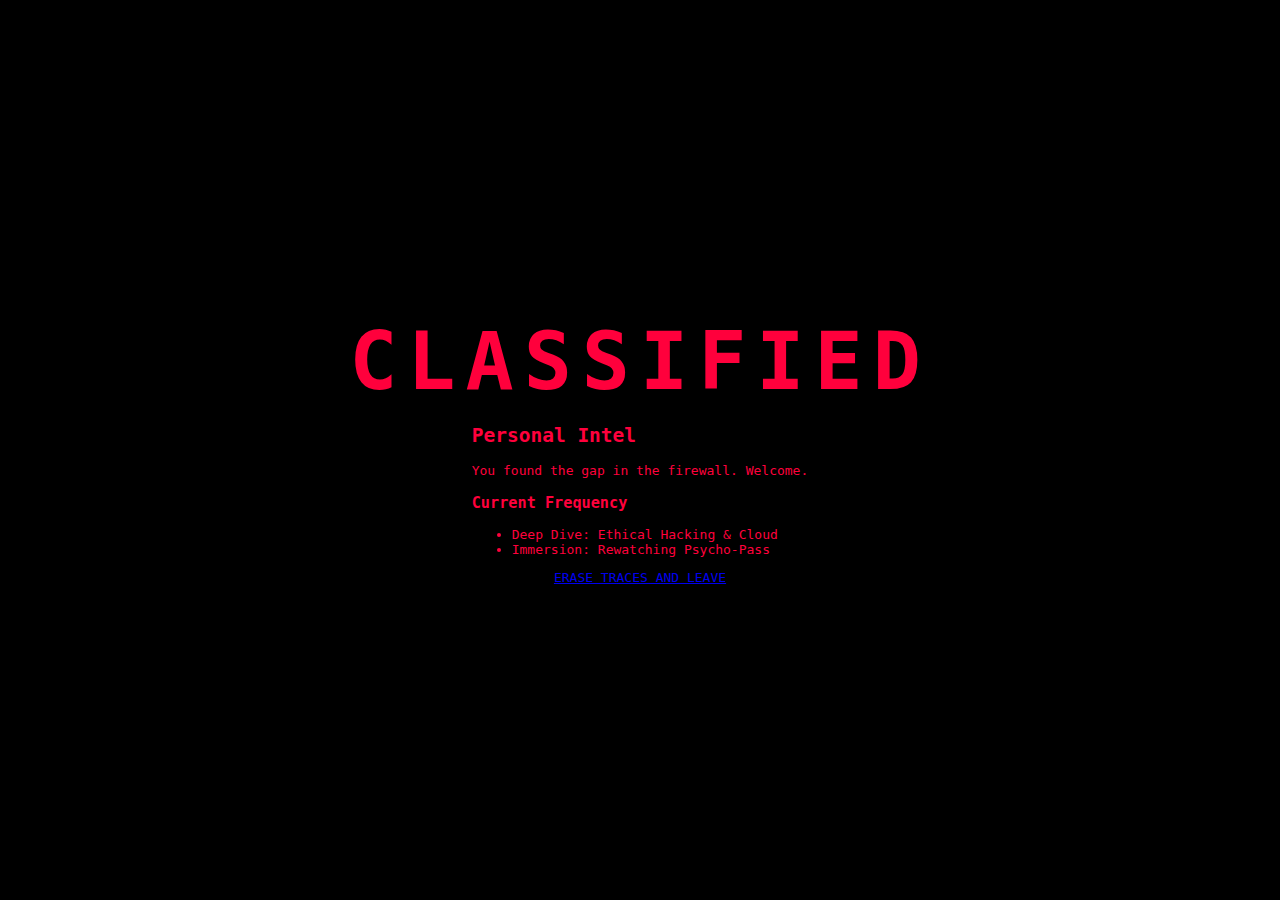
<file: secret.html>
<!DOCTYPE html>
<html lang="en">
<head>
    <meta charset="UTF-8">
    <meta name="viewport" content="width=device-width, initial-scale=1.0">
    <title>Document</title>
    <link rel="stylesheet" href="style.css">
    <script src="script.js"></script>
</head>
<body>
    <main class="secret-container">
        <div class="glitch-text" data-text="CLASSIFIED">CLASSIFIED</div>
        
        <section class="intel-drop">
            <h2>Personal Intel</h2>
            <p>You found the gap in the firewall. Welcome.</p>
            
            <div class="intel-grid">
                <div class="intel-card">
                    <h3>Current Frequency</h3>
                    <ul>
                        <li>Deep Dive: Ethical Hacking & Cloud </li>
                        <li>Immersion: Rewatching Psycho-Pass </li>
                        
                    </ul>
                </div>
            </div>
        </section>
        
        <a href="index.html" class="exit-link">ERASE TRACES AND LEAVE</a>
    </main>
    
</body>
</html>
</file>
<file: style.css>
:root {
    --bg-color: #050505;
    --card-bg: rgba(255, 255, 255, 0.03);
    --neon-blue: #00f2ff;
    --neon-pink: #ff007a;
    --text-main: #e0e0e0;
    --text-dim: #888888;
}

body {
    background-color: var(--bg-color);
    background-image: url('bji\(edited\).jpg');
    background-size: cover;
    background-position: center;
    background-attachment: fixed;
    background-repeat: no-repeat;
    color: var(--text-main);
    font-family: 'Plus Jakarta Sans', sans-serif;
    margin: 0;
    overflow-x: hidden;
    position: relative;
}

body::before {
    content: '';
    position: fixed;
    top: 0;
    left: 0;
    width: 100%;
    height: 100%;
    background-color: rgba(5, 5, 5, 0.65);
    z-index: -2;
    pointer-events: none;
}

/* Background Kanji */
.kanji-watermark {
    position: fixed;
    top: 10%;
    right: -5%;
    font-family: 'Noto Sans JP', sans-serif;
    font-weight: 900;
    font-size: 20rem;
    color: white;
    opacity: 0.06;
    z-index: -1;
    pointer-events: none;
    mix-blend-mode: overlay;
}

.container-main {
    max-width: 900px;
    margin: 0 auto;
    padding: 80px 24px;
}

/* Hero Styles */
.status-badge {
    display: inline-flex;
    align-items: center;
    gap: 8px;
    font-size: 0.7rem;
    text-transform: uppercase;
    letter-spacing: 2px;
    color: var(--neon-pink);
    margin-bottom: 1.5rem;
}

.pulse {
    width: 6px;
    height: 6px;
    background: var(--neon-pink);
    border-radius: 50%;
    box-shadow: 0 0 10px var(--neon-pink);
    animation: blink 1.5s infinite;
}

h1 {
    font-size: clamp(3rem, 8vw, 5rem);
    font-weight: 800;
    letter-spacing: -2px;
    margin: 0;
}

.neon-blue {
    color: var(--neon-blue);
    text-shadow: 0 0 20px rgba(0, 242, 255, 0.4);
}

.subtitle {
    font-size: 1.25rem;
    color: var(--text-dim);
    max-width: 500px;
    line-height: 1.6;
    margin-top: 1.5rem;
}

.highlight {
    color: white;
    border-bottom: 1px solid var(--neon-pink);
}

/* Tech Bar Animation */
.tech-bar {
    margin: 100px 0;
    border-top: 1px solid rgba(255,255,255,0.1);
    border-bottom: 1px solid rgba(255,255,255,0.1);
    padding: 15px 0;
    overflow: hidden;
    white-space: nowrap;
}

.tech-track {
    display: inline-block;
    animation: scroll 20s linear infinite;
}

.tech-track span {
    font-family: monospace;
    font-size: 0.8rem;
    margin: 0 40px;
    color: var(--text-dim);
}

/* Project Cards */
.section-label {
    font-size: 0.7rem;
    text-transform: uppercase;
    letter-spacing: 4px;
    color: var(--text-dim);
    margin-bottom: 2rem;
}

.project-card {
    position: relative;
    background: var(--card-bg);
    border: 1px solid rgba(255,255,255,0.05);
    border-radius: 20px;
    padding: 40px;
    backdrop-filter: blur(10px);
    transition: transform 0.3s ease;
}

.project-card:hover {
    transform: translateY(-5px);
    border-color: rgba(0, 242, 255, 0.3);
}

.tag {
    font-size: 0.6rem;
    background: rgba(255, 0, 122, 0.1);
    color: var(--neon-pink);
    padding: 4px 10px;
    border-radius: 100px;
    font-weight: bold;
}

/* Animations */
@keyframes blink {
    0%, 100% { opacity: 1; }
    50% { opacity: 0.3; }
}

@keyframes scroll {
    from { transform: translateX(0); }
    to { transform: translateX(-50%); }
}

footer {
    margin-top: 100px;
    display: flex;
    justify-content: space-between;
    align-items: center;
    border-top: 1px solid rgba(255,255,255,0.05);
    padding-top: 40px;
}

.social-links a {
    color: var(--text-dim);
    text-decoration: none;
    margin-right: 20px;
    font-size: 0.8rem;
}

.social-links a:hover {
    color: var(--neon-blue);
}

/* Leadership Section Styling */
.leadership-section {
    margin: 100px 0;
}

.leadership-grid {
    display: grid;
    grid-template-columns: 1fr 1fr;
    gap: 24px;
}

.lead-card {
    background: linear-gradient(145deg, rgba(255, 255, 255, 0.05) 0%, rgba(0, 0, 0, 0) 100%);
    border-left: 3px solid var(--neon-blue);
    padding: 30px;
    position: relative;
    transition: all 0.4s ease;
}

.lead-card.secondary {
    border-left-color: var(--neon-pink);
}

.lead-card:hover {
    background: rgba(255, 255, 255, 0.08);
    transform: translateX(10px);
}

.lead-header {
    margin-bottom: 20px;
}

.rank {
    display: block;
    font-weight: 800;
    font-size: 1.2rem;
    letter-spacing: 1px;
    color: white;
}

.org {
    font-size: 0.75rem;
    color: var(--text-dim);
    text-transform: uppercase;
    letter-spacing: 1.5px;
}

.lead-card p {
    font-size: 0.9rem;
    color: var(--text-dim);
    line-height: 1.5;
    margin-bottom: 20px;
}

.lead-tags {
    list-style: none;
    padding: 0;
    display: flex;
    flex-wrap: wrap;
    gap: 8px;
}

.lead-tags li {
    font-size: 10px;
    font-family: monospace;
    border: 1px solid rgba(255,255,255,0.1);
    padding: 2px 8px;
    border-radius: 4px;
    color: var(--text-dim);
}

/* Mobile Responsive */
@media (max-width: 768px) {
    .leadership-grid {
        grid-template-columns: 1fr;
    }
}

/* Hide default cursor globally */
html, body {
    cursor: none;
}

/* The Custom Cursor */
#custom-cursor {
    width: 20px;
    height: 20px;
    border: 1px solid var(--neon-blue);
    border-radius: 50%;
    position: fixed;
    left: 0;
    top: 0;
    pointer-events: none; /* Let clicks pass through */
    z-index: 9999;
    transition: transform 0.1s ease-out, background 0.3s ease;
    transform: translate(-50%, -50%);
    box-shadow: 0 0 10px rgba(0, 242, 255, 0.5);
}

/* Change style when hovering over links */
.cursor-hover {
    transform: translate(-50%, -50%) scale(1.5);
    background: rgba(0, 242, 255, 0.1);
    border-color: var(--neon-blue);
}

.view-more-container {
    margin-top: 40px;
    display: flex;
    justify-content: center;
    grid-column: 1 / -1; /* Span across all columns */
}

.btn-archive {
    display: flex;
    align-items: center;
    gap: 12px;
    padding: 12px 24px;
    border: 1px solid rgba(255, 255, 255, 0.1);
    border-radius: 4px;
    color: var(--text-dim);
    font-family: monospace;
    font-size: 0.8rem;
    letter-spacing: 2px;
    transition: all 0.3s ease;
    text-decoration: none;
}

.btn-archive:hover {
    border-color: var(--neon-blue);
    color: var(--bright);
    box-shadow: 0 0 15px rgba(0, 242, 255, 0.2);
    transform: translateY(-2px);
}

.btn-archive svg {
    transition: transform 0.3s ease;
}

.btn-archive:hover svg {
    transform: translate(2px, -2px);
    color: var(--neon-blue);
}


/* Archive Styles */
.year-label {
    letter-spacing: 4px;
    display: block;
    margin-bottom: 2rem;
    position: relative;
}

.year-label::after {
    content: "";
    position: absolute;
    top: 50%;
    margin-left: 20px;
    width: 50px;
    height: 1px;
    background: rgba(236, 72, 153, 0.3);
}

.archive-item {
    transition: all 0.3s ease;
}

.archive-item:hover {
    border-left-color: var(--neon-blue);
    background: rgba(255, 255, 255, 0.02);
}

.date {
    color: var(--neon-pink);
    letter-spacing: 1px;
}

/* secret styles */
.secret-container {
    background: #000;
    color: #ff003c; /* Red neon for the "Secret" area */
    height: 100vh;
    display: flex;
    flex-direction: column;
    justify-content: center;
    align-items: center;
    font-family: monospace;
}

.glitch-text {
    font-size: 5rem;
    font-weight: 900;
    letter-spacing: 10px;
    animation: glitch 1s infinite;
}

@keyframes glitch {
    0% { transform: translate(0); }
    20% { transform: translate(-5px, 5px); }
    40% { transform: translate(-5px, -5px); }
    60% { transform: translate(5px, 5px); }
    80% { transform: translate(5px, -5px); }
    100% { transform: translate(0); }
}
</file>
